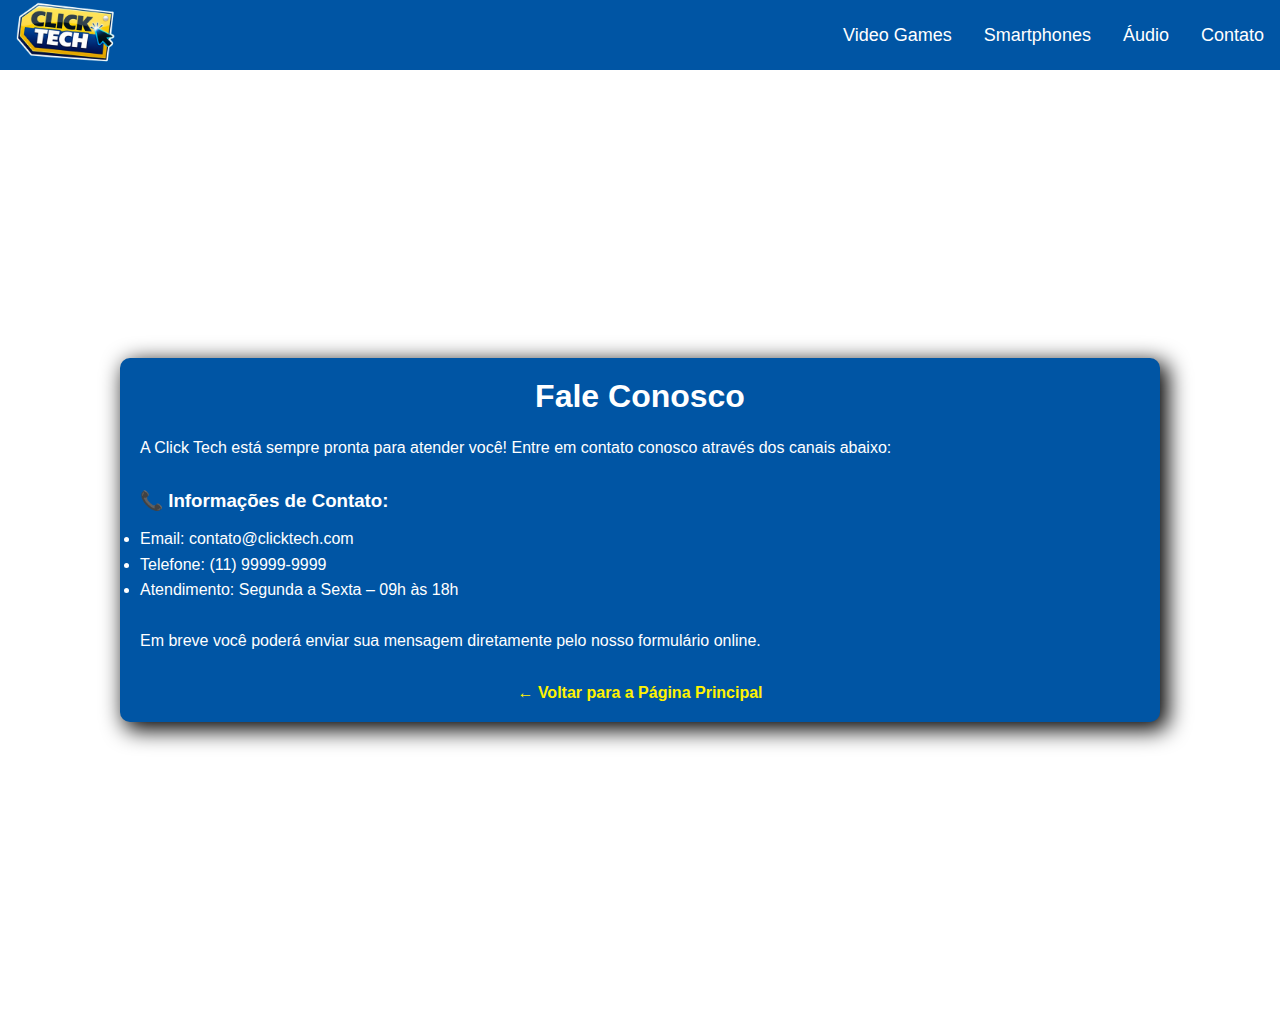
<file: contato.html>
<!DOCTYPE html>
<html lang="pt-br">
<head>
    <meta charset="utf-8" />
    <meta name="viewport" content="width=device-width, initial-scale=1.0" />
    <title>Click Tech - Contato</title>
    <link rel="stylesheet" href="style.css" />
</head>
<body>

    <header class="header">
        <nav class="nav">
            <a href="index.html">
                <img src="ClickTech.png" alt="Logo ClickTech" width="100">
            </a>
            <ul class="nav-list">
                <li><a href="videogames.html">Video Games</a></li>
                <li><a href="smartphones.html">Smartphones</a></li>
                <li><a href="audio.html">Áudio</a></li>
                <li><a href="contato.html">Contato</a></li>
            </ul>
        </nav>
    </header>

    <div class="container">
        <div class="white-box">

            <h1 style="color: white; text-align: center; font-family: sans-serif; margin-bottom: 20px;">
                Fale Conosco
            </h1>

            <div style="color: white; font-family: sans-serif; line-height: 1.6;">

                <p>
                    A Click Tech está sempre pronta para atender você! 
                    Entre em contato conosco através dos canais abaixo:
                </p>

                <br>

                <h3>📞 Informações de Contato:</h3>
                <ul style="margin-top: 10px;">
                    <li>Email: contato@clicktech.com</li>
                    <li>Telefone: (11) 99999-9999</li>
                    <li>Atendimento: Segunda a Sexta – 09h às 18h</li>
                </ul>

                <br>

                <p>
                    Em breve você poderá enviar sua mensagem diretamente pelo nosso formulário online.
                </p>

            </div>

            <div style="text-align: center; margin-top: 30px;">
                <a href="index.html" style="color: #fff200; font-weight: bold; font-family: sans-serif;">
                    ← Voltar para a Página Principal
                </a>
            </div>

        </div>
    </div>

</body>
</html>
</file>
<file: style.css>
* {
    margin: 0;
    padding: 0;
}

a {
    font-family: sans-serif;
    text-decoration: none;
}

.header {
    background: #0055A4;
    padding-inline: 16px;
}

.nav {
    max-width: 1280px;
    height: 70px;
    margin-inline: auto;

    display: flex;
    justify-content: space-between;
    align-items: center;
}

.nav-list {
    display: flex;
    gap: 32px;
    list-style: none;
}

.nav-list a {
    font-size: 18px;
    color: #ffffff;
    padding-block: 16px;
}

.container {
    display: flex;
    align-items: center;
    justify-content: center;
    background-color: #ffffff;
    padding: 20px;
    min-height: 100vh;
}

.white-box {
    background-color: #0055A4;
    padding: 20px;
    border-radius: 10px;
    box-shadow: 6px 6px 22px 2px black;
    max-width: 1000px;
    width: 100%;
    margin: 0 auto;
}

.video-container {
   width: 100%;
   margin: 0 0 30px 0;
   border-radius: 10px;
   overflow: hidden;
   box-shadow: 0px 4px 10px rgba(0, 0, 0, 0,2); 
}

.video-container video {
    display: block;
}

.items {
    display: grid;
    grid-template-columns: repeat(3, 1fr);
    grid-gap: 30px;
}

.item {
    background-color: #0055A4;
    border-radius: 10px;
    display: flex;
    flex-direction: column;
    position: relative;
    justify-content: space-between;
    height: 100%;
    text-align: center;
    align-items: center;
}

.product {
    text-align: center;
    background-color: #E9EEF2;
    height: 380px;
    width: 100%;
    border-radius: 10px;
    display: flex;
    align-items: center;
    justify-content: center;
}

.product.sale .sell {
   position: absolute;
   top: 0px;
   left: 0px;
   background: #c80000;
   color: rgb(255, 255, 255);
   padding: 5px;
   font-size: 0,9rem;
   font-weight: bold;
   border-radius: 10px;
}

.item img {
    margin-top: 10px;
    height: auto;
    max-width: 90%;
    max-height: 180%;
    object-fit: contain;
}

.item h3 {
    margin: 0;
    color: #ffffff;
    font-size: 1.2rem;
    margin: 10px 0px 10px 0px;
}

.rating .stars,
.rating .review-count {
    color: #fff200;
    font-size: 1.2rem;
    margin: 0;
    font-family: sans-serif;
}

.rating {
    display: flex;
    justify-content: center;
    align-items: center;
    gap: 10px;
    margin-top: 10px;
}

.item span {
    color: #ffffff;
    font-size: 2rem;
    margin: 10px;
}

@media (max-width:680px) {
    .items {
        display: block;
    }
    .item {
        margin-bottom: 20px;
    }
    .container {
      height: auto;  
    }
}

.product {
    text-align: center;
    background-color: #E9EEF2;
    min-height: 250px;
    width: 100%;
    border-radius: 10px;
    display: flex;
    align-items: center;
    justify-content: center;
    overflow: hidden;
}

.item img {
    margin-top: 10px;
    max-width: 95%;
    max-height: 450px;
    height: auto;
    object-fit: contain;
}

.description-box {
    text-align: center;
    margin: 20px 0;
}

.description-box ul {
    display: inline;
    text-align: left;
}

.buy-button {
    background-color: #fff200;
    color: black;
    padding: 15px 0;
    width: 90%;
    border-radius: 10px;
    font-weight: bold;
    text-align: center;
    display: block;
    margin: 15px auto;
}
</file>
